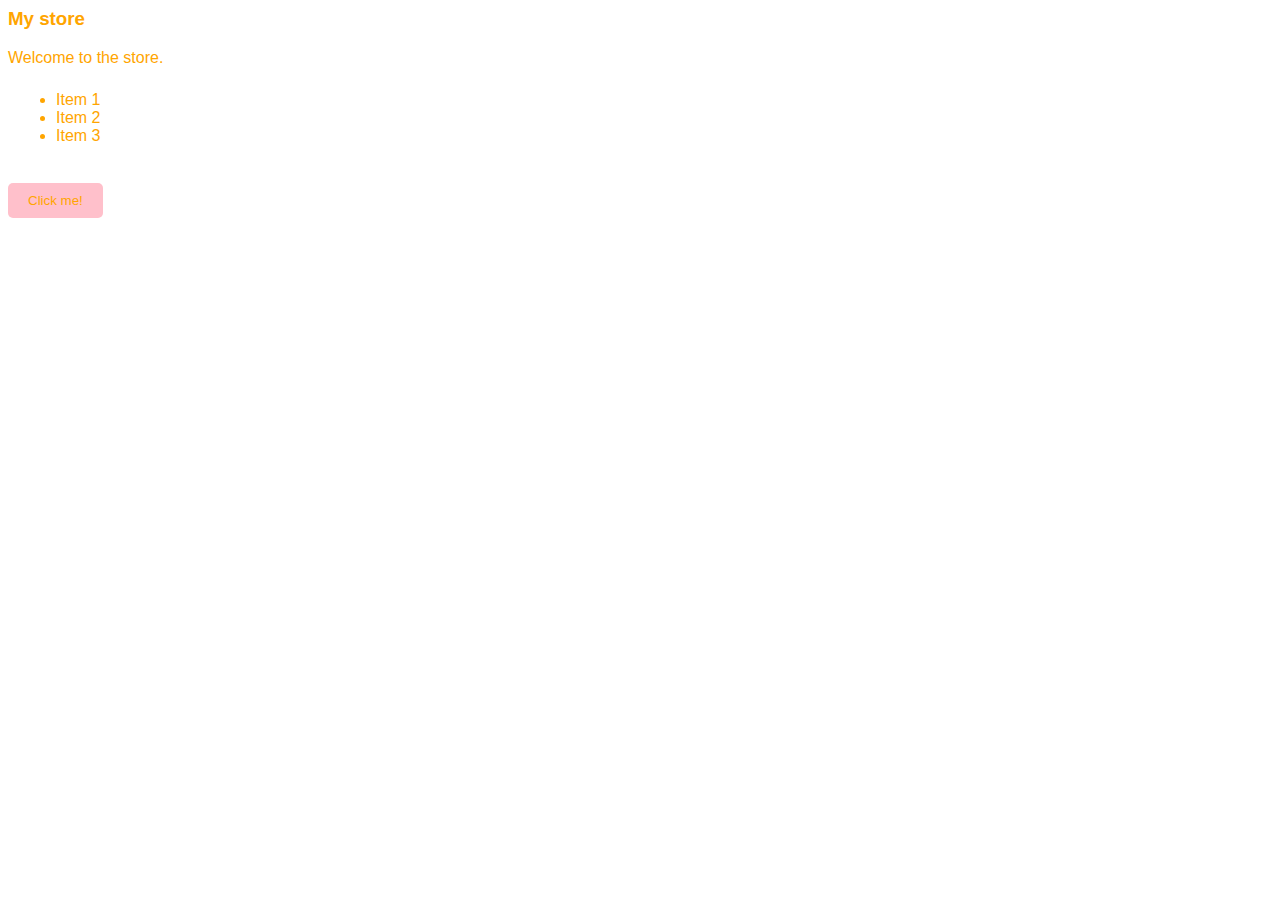
<file: index.html>
<html>
  <head>
    <!-- Load the library script -->
    <script src="./library.js"></script>
    <!-- Set custom CSS variables to style the library -->
    <style type="text/css">
      body {
        --lib-primary: pink;
        --lib-text: orange;
      }
    </style>
    <script type="module">
      // Render the library in the app div
      Library.render(document.getElementById('app'));
    </script>
  </head>
  <body>
    <div id="app">
  </body>
</html>
</file>
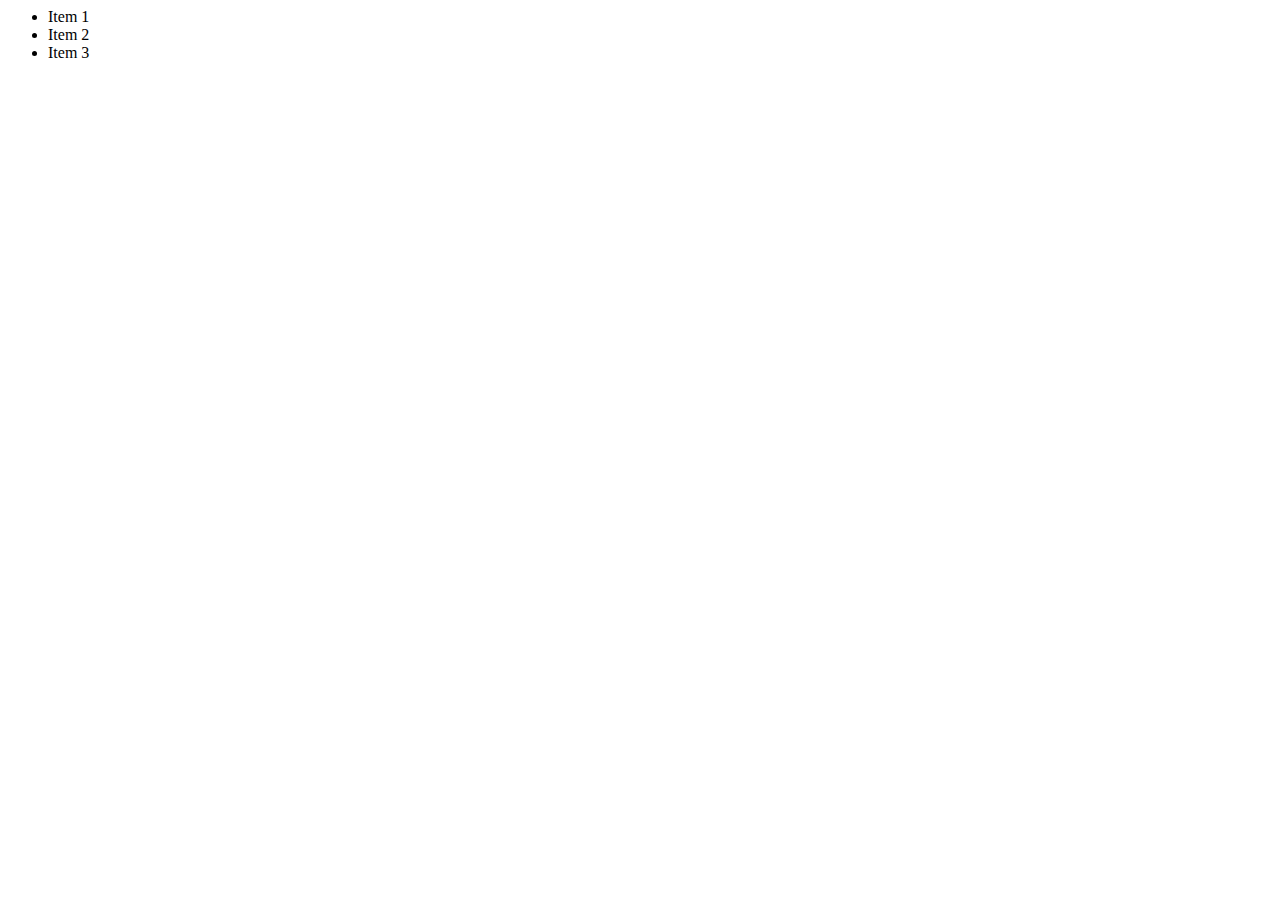
<file: library-iframe.html>
<html>
  <head>
    <link rel="stylesheet" href="./iframe.style.css">
    <script src="iframe.js"></script>
  </head>
  <body>
    <ul>
      <li>Item 1</li>
      <li>Item 2</li>
      <li>Item 3</li>
    </ul>
  </body> 
</html>
</file>
<file: iframe.style.css>
body {
  font-family: var(--lib-font-family);
  color: var(--lib-text);
}
</file>
